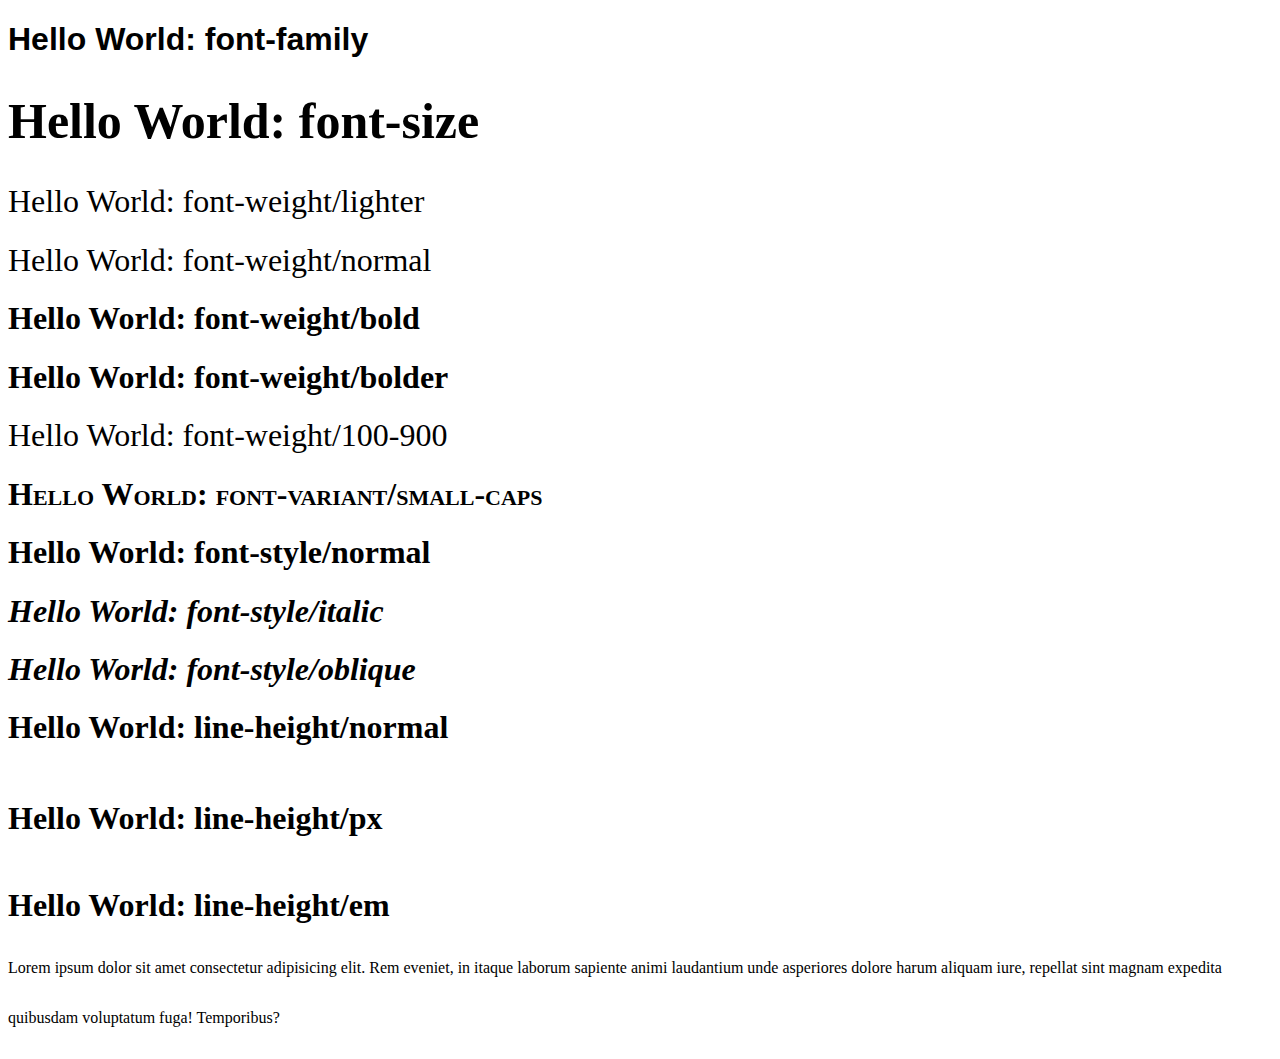
<file: latihan3-font style/index.html>
<!DOCTYPE html>
<html lang="en">

<head>
    <meta charset="UTF-8">
    <meta http-equiv="X-UA-Compatible" content="IE=edge">
    <meta name="viewport" content="width=device-width, initial-scale=1.0">
    <title>Font CSS</title>
    <link rel="stylesheet" href="font.css">
</head>

<body>
    <h1 class="font-family">Hello World: font-family</h1>
    <h1 class="font-size">Hello World: font-size</h1>
    <h1 class="font-weight-lighter">Hello World: font-weight/lighter</h1>
    <h1 class="font-weight">Hello World: font-weight/normal</h1>
    <h1 class="font-weight-bold">Hello World: font-weight/bold</h1>
    <h1 class="font-weight-bolder">Hello World: font-weight/bolder</h1>
    <h1 class="font-weight-px">Hello World: font-weight/100-900</h1>
    <h1 class="font-variant">Hello World: font-variant/small-caps</h1>
    <h1 class="font-style-normal">Hello World: font-style/normal</h1>
    <h1 class="font-style-italic">Hello World: font-style/italic</h1>
    <h1 class="font-style-oblique">Hello World: font-style/oblique</h1>
    <h1 class="line-height-normal">Hello World: line-height/normal</h1>
    <h1 class="line-height-px">Hello World: line-height/px</h1>
    <h1 class="line-height-em">Hello World: line-height/em</h1>

    <p>Lorem ipsum dolor sit amet consectetur adipisicing elit. Rem eveniet, in itaque laborum sapiente animi laudantium
        unde asperiores dolore harum aliquam iure, repellat sint magnam expedita quibusdam voluptatum fuga! Temporibus?
    </p>
</body>

</html>
</file>
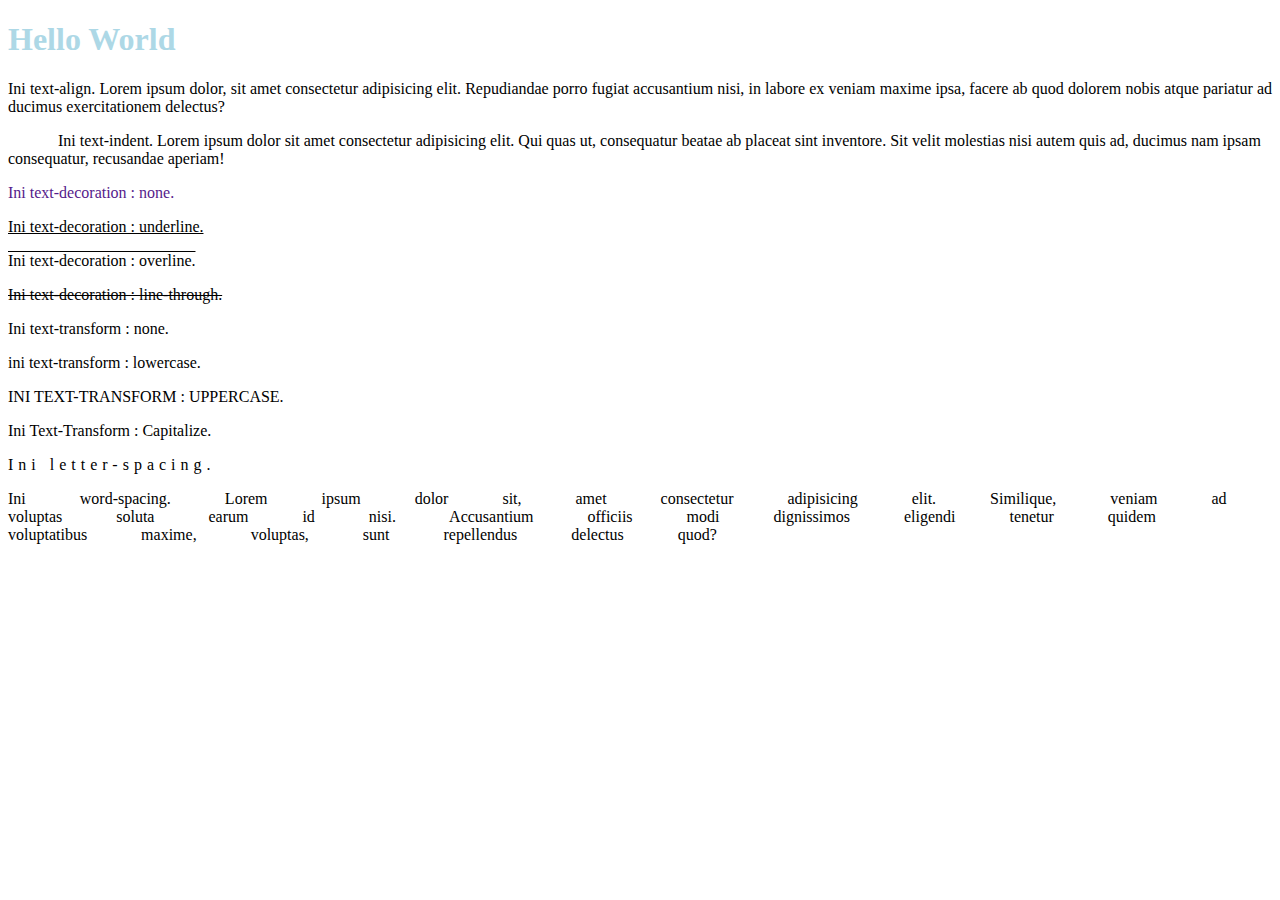
<file: latihan4-text styling/index.html>
<!DOCTYPE html>
<html lang="en">

<head>
    <meta charset="UTF-8">
    <meta http-equiv="X-UA-Compatible" content="IE=edge">
    <meta name="viewport" content="width=device-width, initial-scale=1.0">
    <title>Text Styling CSS</title>
    <link rel="stylesheet" href="style.css">
</head>

<body>
    <h1>Hello World</h1>

    <p class="text-align">Ini text-align. Lorem ipsum dolor, sit amet consectetur adipisicing elit. Repudiandae porro
        fugiat accusantium
        nisi, in labore ex
        veniam maxime ipsa, facere ab quod dolorem nobis atque pariatur ad ducimus exercitationem delectus?</p>

    <p class="text-indent">Ini text-indent. Lorem ipsum dolor sit amet consectetur adipisicing elit. Qui quas ut,
        consequatur beatae ab placeat sint inventore. Sit velit molestias nisi autem quis ad, ducimus nam ipsam
        consequatur, recusandae aperiam!</p>

    <p><a class="text-decoration-none" href="">Ini text-decoration : none.</a></p>

    <p class="text-decoration-underline">Ini text-decoration : underline.</p>

    <p class="text-decoration-overline">Ini text-decoration : overline.</p>

    <p class="text-decoration-line-through">Ini text-decoration : line-through.</p>

    <p class="text-transform-none">Ini text-transform : none.</p>

    <p class="text-transform-lowercase">Ini text-transform : lowercase.</p>

    <p class="text-transform-uppercase">Ini text-transform : uppercase.</p>

    <p class="text-transform-capitalize">Ini text-transform : capitalize.</p>

    <p class="letter-spacing">Ini letter-spacing.</p>

    <p class="word-spacing">Ini word-spacing. Lorem ipsum dolor sit, amet consectetur adipisicing elit. Similique,
        veniam ad voluptas soluta earum id nisi. Accusantium officiis modi dignissimos eligendi tenetur quidem
        voluptatibus maxime, voluptas, sunt repellendus delectus quod?</p>
</body>

</html>
</file>
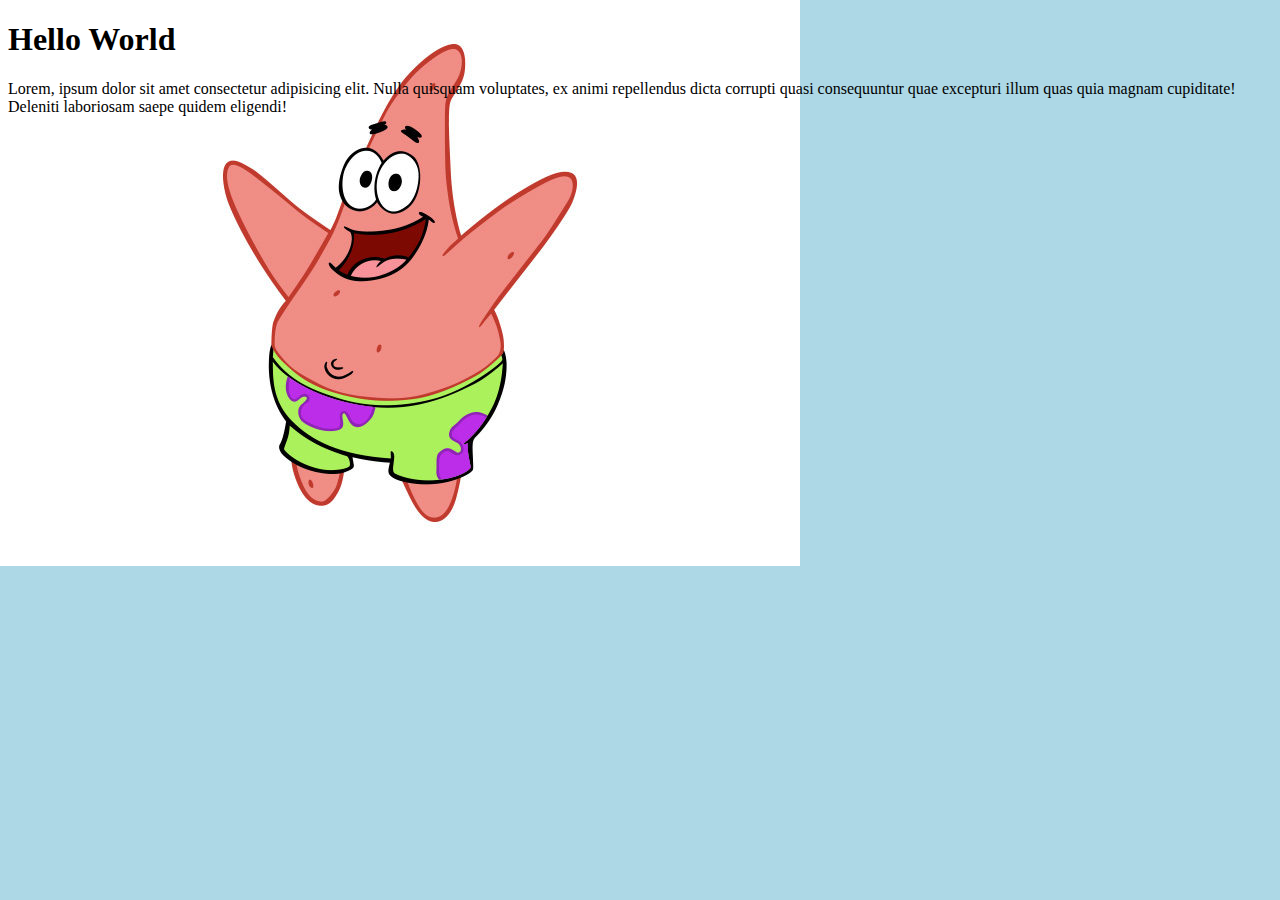
<file: latihan5-background/index.html>
<!DOCTYPE html>
<html lang="en">

<head>
    <meta charset="UTF-8">
    <meta http-equiv="X-UA-Compatible" content="IE=edge">
    <meta name="viewport" content="width=device-width, initial-scale=1.0">
    <title>Background CSS</title>
    <link rel="stylesheet" href="style.css">
</head>

<body>
    <div class="background-color">
        <h1>Hello World</h1>
    </div>

    <div class="background-image">
        <p>Lorem, ipsum dolor sit amet consectetur adipisicing elit. Nulla quisquam voluptates, ex animi repellendus
            dicta
            corrupti quasi consequuntur quae excepturi illum quas quia magnam cupiditate! Deleniti laboriosam saepe
            quidem
            eligendi!</p>
    </div>
</body>

</html>
</file>
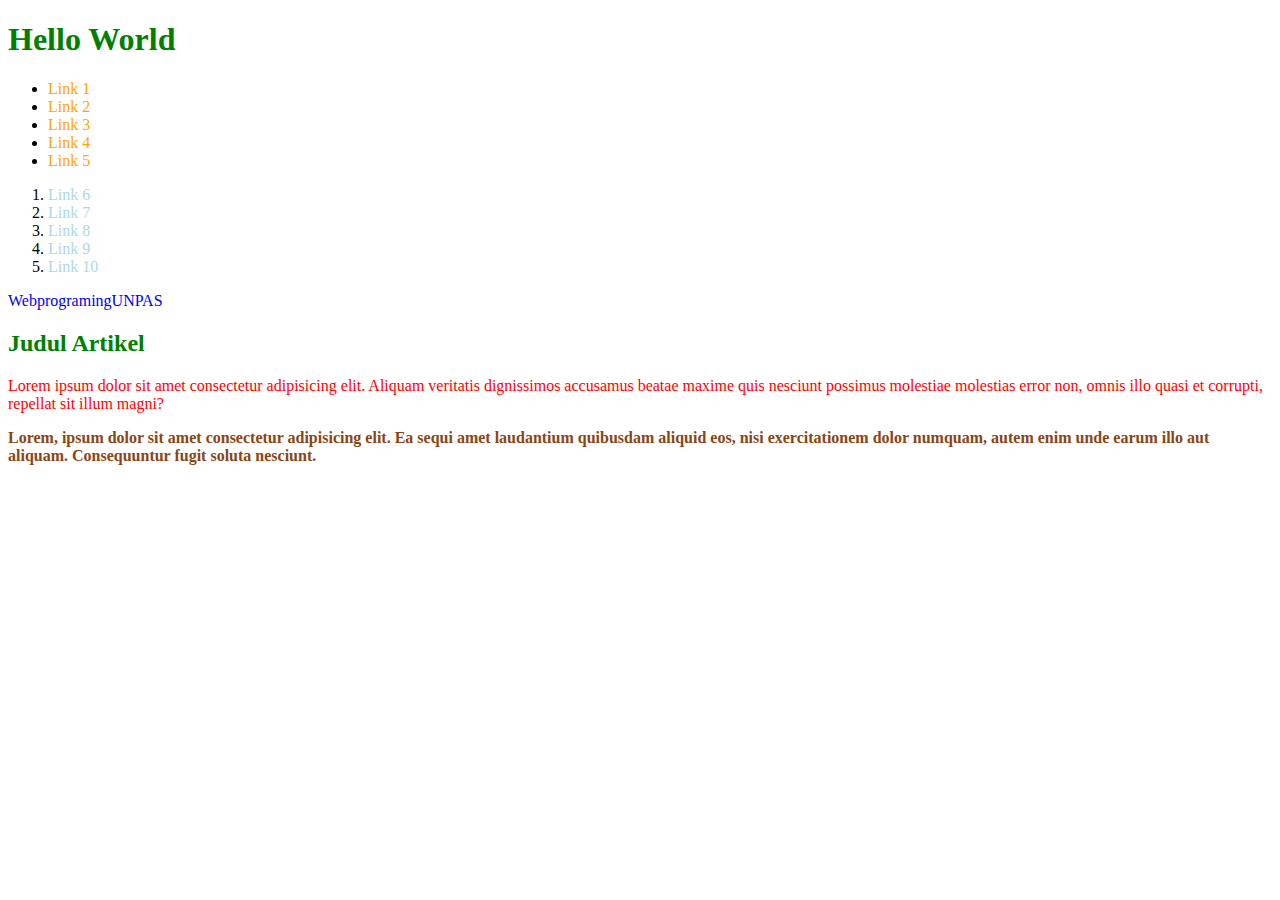
<file: latihan6-selector/index.html>
<!DOCTYPE html>
<html lang="en">

<head>
    <meta charset="UTF-8">
    <meta http-equiv="X-UA-Compatible" content="IE=edge">
    <meta name="viewport" content="width=device-width, initial-scale=1.0">
    <title>Selector CSS</title>
    <link rel="stylesheet" href="style.css">
</head>

<body>
    <h1>Hello World</h1>

    <ul>
        <li><a href="#">Link 1</a></li>
        <li><a href="#">Link 2</a></li>
        <li><a href="#">Link 3</a></li>
        <li><a href="#">Link 4</a></li>
        <li><a href="#">Link 5</a></li>
    </ul>

    <ol>
        <li><a href="#">Link 6</a></li>
        <li><a href="#">Link 7</a></li>
        <li><a href="#">Link 8</a></li>
        <li><a href="#">Link 9</a></li>
        <li><a href="#">Link 10</a></li>
    </ol>

    <a href="#">WebprogramingUNPAS</a>

    <h2>Judul Artikel</h2>

    <p id="p1">Lorem ipsum dolor sit amet consectetur adipisicing elit. Aliquam veritatis dignissimos accusamus beatae
        maxime
        quis nesciunt possimus molestiae molestias error non, omnis illo quasi et corrupti, repellat sit illum magni?
    </p>

    <p class="p2 cetak-tebal">Lorem, ipsum dolor sit amet consectetur adipisicing elit. Ea sequi amet laudantium
        quibusdam aliquid
        eos, nisi
        exercitationem dolor numquam, autem enim unde earum illo aut aliquam. Consequuntur fugit soluta nesciunt.</p>
</body>

</html>
</file>
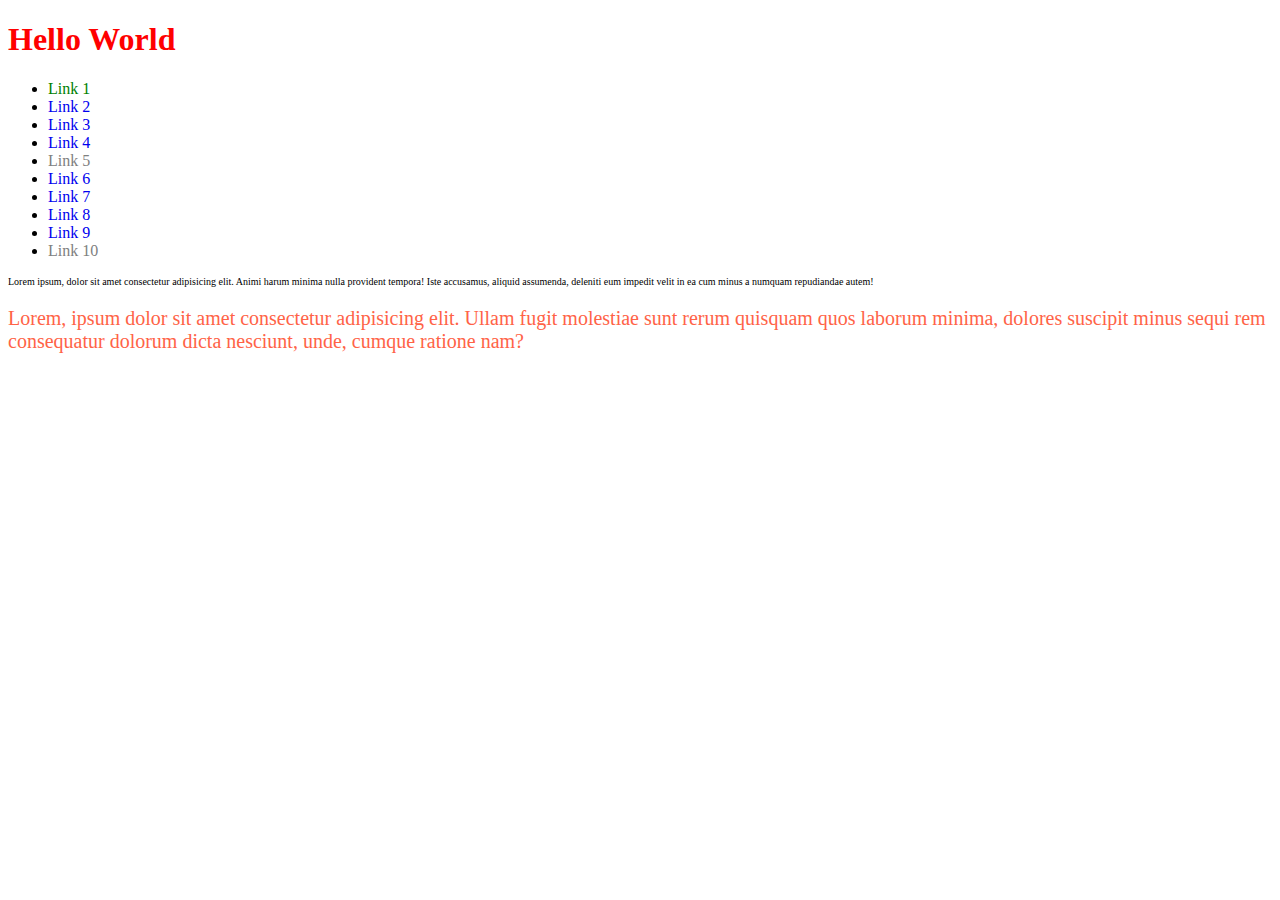
<file: latihan7-pseudo class/index.html>
<!DOCTYPE html>
<html lang="en">

<head>
    <meta charset="UTF-8">
    <meta http-equiv="X-UA-Compatible" content="IE=edge">
    <meta name="viewport" content="width=device-width, initial-scale=1.0">
    <title>Pseudo Class CSS</title>
    <link rel="stylesheet" href="style.css">
</head>

<body>
    <h1><a href="https:facebook.com">Hello World</a></h1>

    <ul>
        <li><a href="#">Link 1</a></li>
        <li><a href="#">Link 2</a></li>
        <li><a href="#">Link 3</a></li>
        <li><a href="#">Link 4</a></li>
        <li><a href="#">Link 5</a></li>
        <li><a href="#">Link 6</a></li>
        <li><a href="#">Link 7</a></li>
        <li><a href="#">Link 8</a></li>
        <li><a href="#">Link 9</a></li>
        <li><a href="#">Link 10</a></li>
    </ul>

    <p>Lorem ipsum, dolor sit amet consectetur adipisicing elit. Animi harum minima nulla provident tempora!
        Iste
        accusamus, aliquid assumenda, deleniti eum impedit velit in ea cum minus a numquam repudiandae autem!</p>
    <p>Lorem, ipsum dolor sit amet consectetur adipisicing elit. Ullam fugit molestiae sunt rerum quisquam
        quos laborum
        minima, dolores suscipit minus sequi rem consequatur dolorum dicta nesciunt, unde, cumque ratione nam?</p>
</body>

</html>
</file>
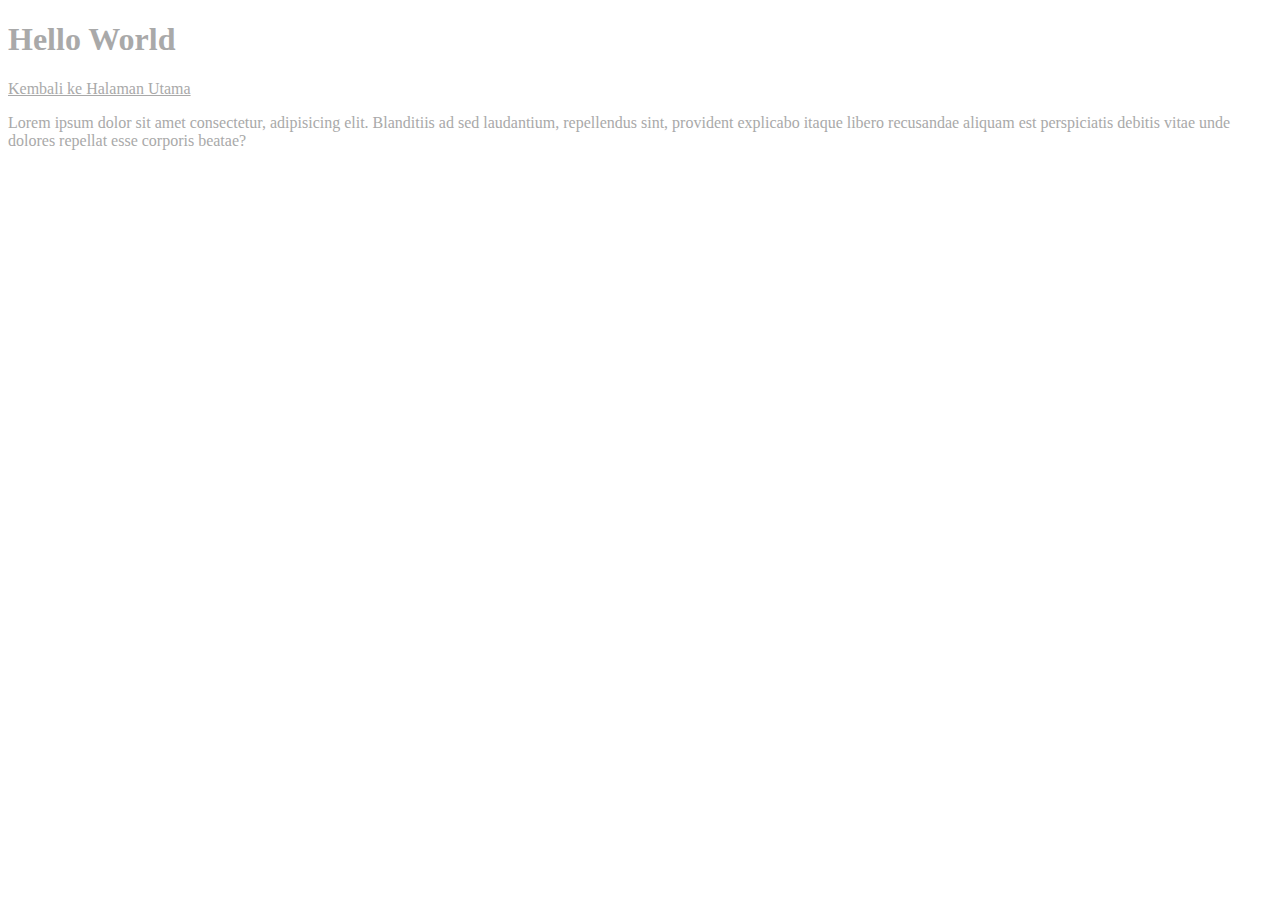
<file: latihan8-inheritance/index.html>
<!DOCTYPE html>
<html lang="en">

<head>
    <meta charset="UTF-8">
    <meta http-equiv="X-UA-Compatible" content="IE=edge">
    <meta name="viewport" content="width=device-width, initial-scale=1.0">
    <title>Inheritance CSS</title>
    <link rel="stylesheet" href="stylee.css">
</head>

<body>
    <h1>Hello World</h1>
    <a href="#">Kembali ke Halaman Utama</a>
    <p>Lorem ipsum dolor sit amet consectetur, adipisicing elit. Blanditiis ad sed laudantium, repellendus sint,
        provident explicabo itaque libero recusandae aliquam est perspiciatis debitis vitae unde dolores repellat esse
        corporis beatae?</p>
</body>

</html>
</file>
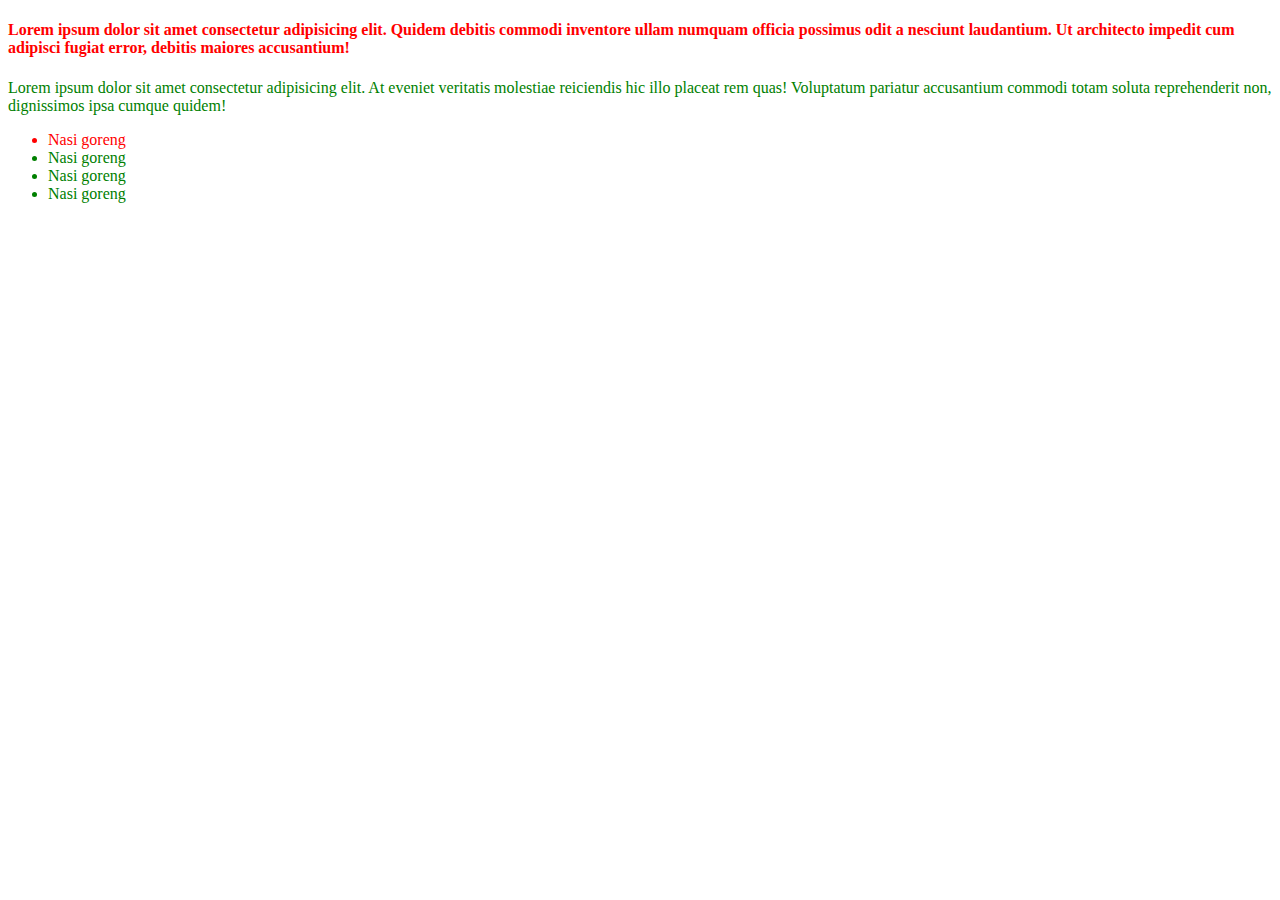
<file: latihan9-specificity/index.html>
<!DOCTYPE html>
<html lang="en">

<head>
    <meta charset="UTF-8">
    <meta http-equiv="X-UA-Compatible" content="IE=edge">
    <meta name="viewport" content="width=device-width, initial-scale=1.0">
    <title>Specificity CSS</title>
    <link rel="stylesheet" href="style.css">
</head>

<body>
    <h4 id="h">Lorem ipsum dolor sit amet consectetur adipisicing elit. Quidem debitis commodi inventore ullam numquam
        officia
        possimus odit a nesciunt laudantium. Ut architecto impedit cum adipisci fugiat error, debitis maiores
        accusantium!</h4>
    <p>Lorem ipsum dolor sit amet consectetur adipisicing elit. At eveniet veritatis molestiae reiciendis hic illo
        placeat rem quas! Voluptatum pariatur accusantium commodi totam soluta reprehenderit non, dignissimos ipsa
        cumque quidem!</p>

    <ul id="sarapan">
        <li class="favorit">Nasi goreng</li>
        <li>Nasi goreng</li>
        <li>Nasi goreng</li>
        <li>Nasi goreng</li>
    </ul>
</body>

</html>
</file>
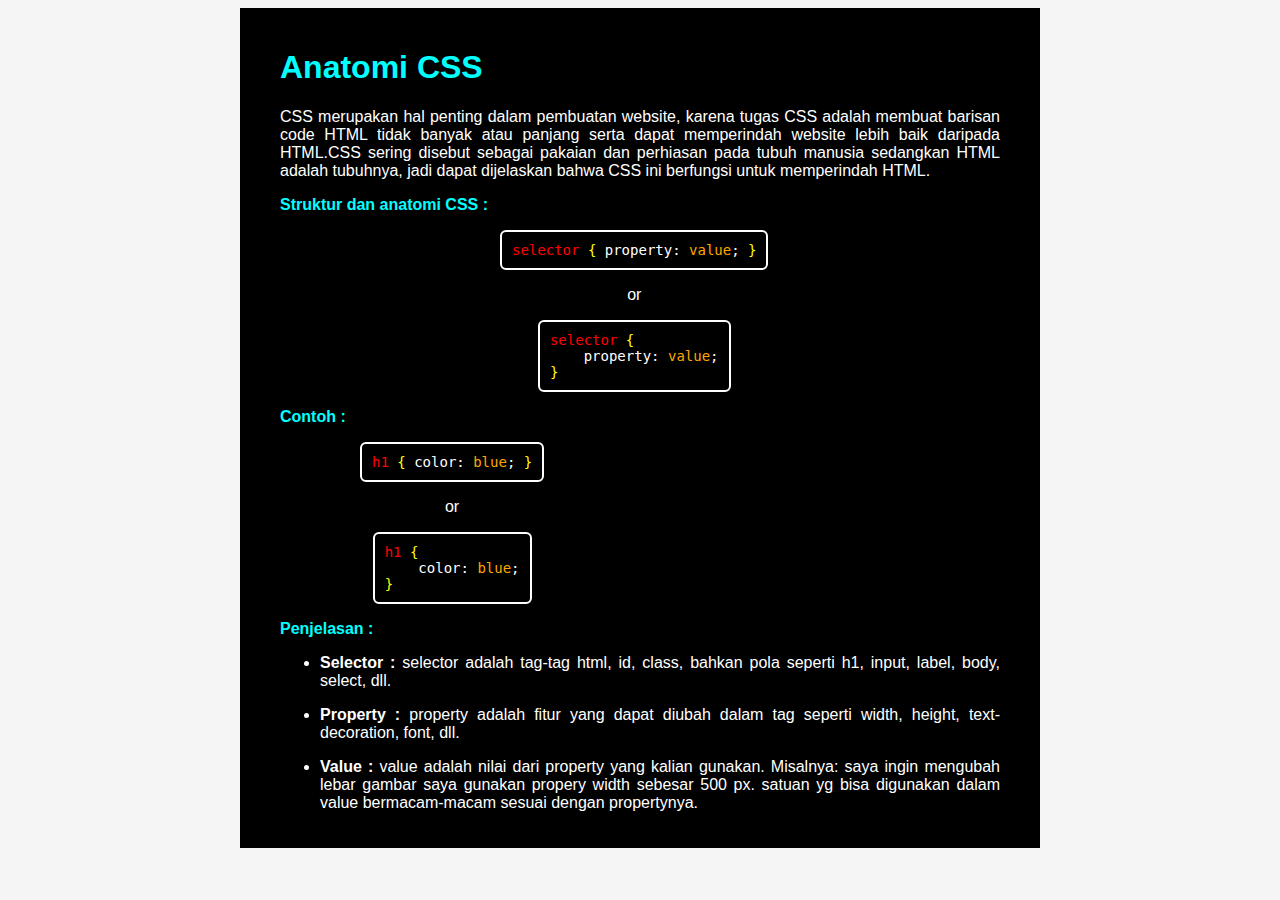
<file: latihan1-anatomi css/anatomi.html>
<!DOCTYPE html>
<html lang="en">

<head>
    <meta charset="UTF-8">
    <meta http-equiv="X-UA-Compatible" content="IE=edge">
    <meta name="viewport" content="width=device-width, initial-scale=1.0">
    <title>Anatomi CSS</title>
    <link rel="stylesheet" href="anatomi.css">
</head>

<body>
    <div class="content">
        <h1>Anatomi CSS</h1>
        <p>CSS merupakan hal penting dalam pembuatan website, karena tugas CSS adalah membuat barisan code HTML tidak
            banyak atau panjang serta dapat memperindah website lebih baik daripada HTML.CSS sering disebut sebagai
            pakaian dan perhiasan pada tubuh manusia sedangkan HTML adalah tubuhnya, jadi dapat dijelaskan bahwa CSS ini
            berfungsi untuk memperindah HTML.</p>
        <p><b>Struktur dan anatomi CSS :</b></p>
        <div class="struktur">
            <pre><span class="selector">selector</span> <span class="krg">{</span> property: <span class="value">value</span>; <span class="krg">}</span></pre>
            <p class="tengah">or</p>
            <pre><span class="selector">selector</span> <span class="krg">{</span>
    property: <span class="value">value</span>;
<span class="krg">}</span></pre>
        </div>
        <p><b>Contoh :</b></p>
        <div class="contoh">
            <pre><span class="selector">h1</span> <span class="krg">{</span> color: <span class="value">blue</span>; <span class="krg">}</span></pre>
            <p class="tengah">or</p>
            <pre><span class="selector">h1</span> <span class="krg">{</span>
    color: <span class="value">blue</span>;
<span class="krg">}</span></pre>
        </div>
        <p><b>Penjelasan :</b></p>
        <ul>
            <li>
                <p><b>Selector :</b> selector adalah tag-tag html, id, class, bahkan pola seperti h1, input, label,
                    body,
                    select, dll.</p>
            </li>
            <li>
                <p><b>Property :</b> property adalah fitur yang dapat diubah dalam tag seperti width, height,
                    text-decoration,
                    font, dll.</p>
            </li>
            <li>
                <p><b>Value :</b> value adalah nilai dari property yang kalian gunakan. Misalnya: saya ingin mengubah
                    lebar
                    gambar saya gunakan propery width sebesar 500 px.
                    satuan yg bisa digunakan dalam value bermacam-macam sesuai dengan propertynya.</p>
            </li>
        </ul>




    </div>
</body>

</html>
</file>
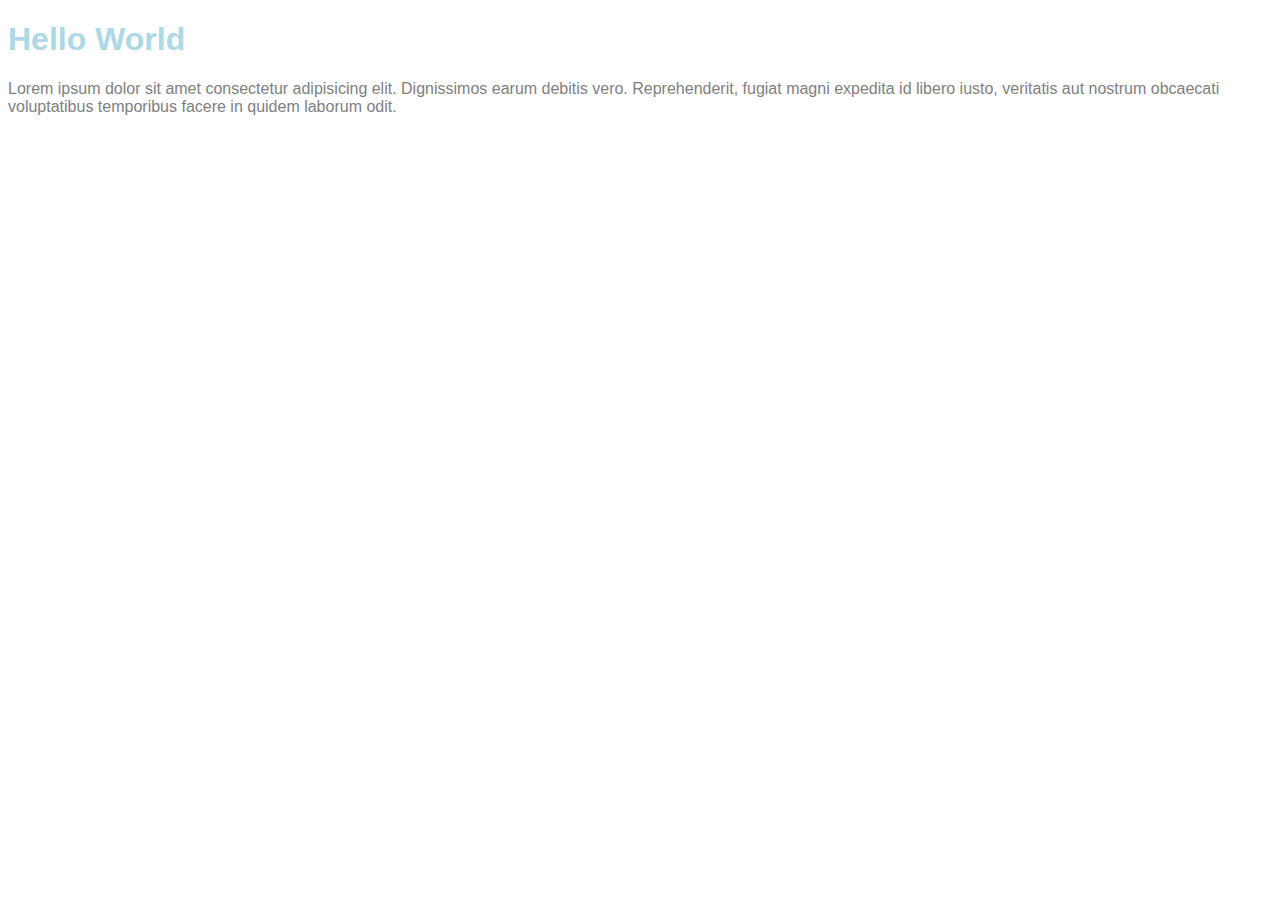
<file: latihan2-penempatan css/embed.html>
<!DOCTYPE html>
<html lang="en">

<head>
    <meta charset="UTF-8">
    <meta http-equiv="X-UA-Compatible" content="IE=edge">
    <meta name="viewport" content="width=device-width, initial-scale=1.0">
    <title>Embed CSS</title>
    <!-- dibawah ini adalah contoh penemapatan css embed -->
    <style>
        body {
            font-family: arial;
        }

        h1 {
            color: lightblue;
        }

        p {
            line-height: 1, 6em;
            color: grey;
        }
    </style>
</head>

<body>
    <h1>Hello World</h1>
    <p>Lorem ipsum dolor sit amet consectetur adipisicing elit. Dignissimos earum debitis vero. Reprehenderit, fugiat
        magni expedita id libero iusto, veritatis aut nostrum obcaecati voluptatibus temporibus facere in quidem laborum
        odit.</p>
</body>

</html>
</file>
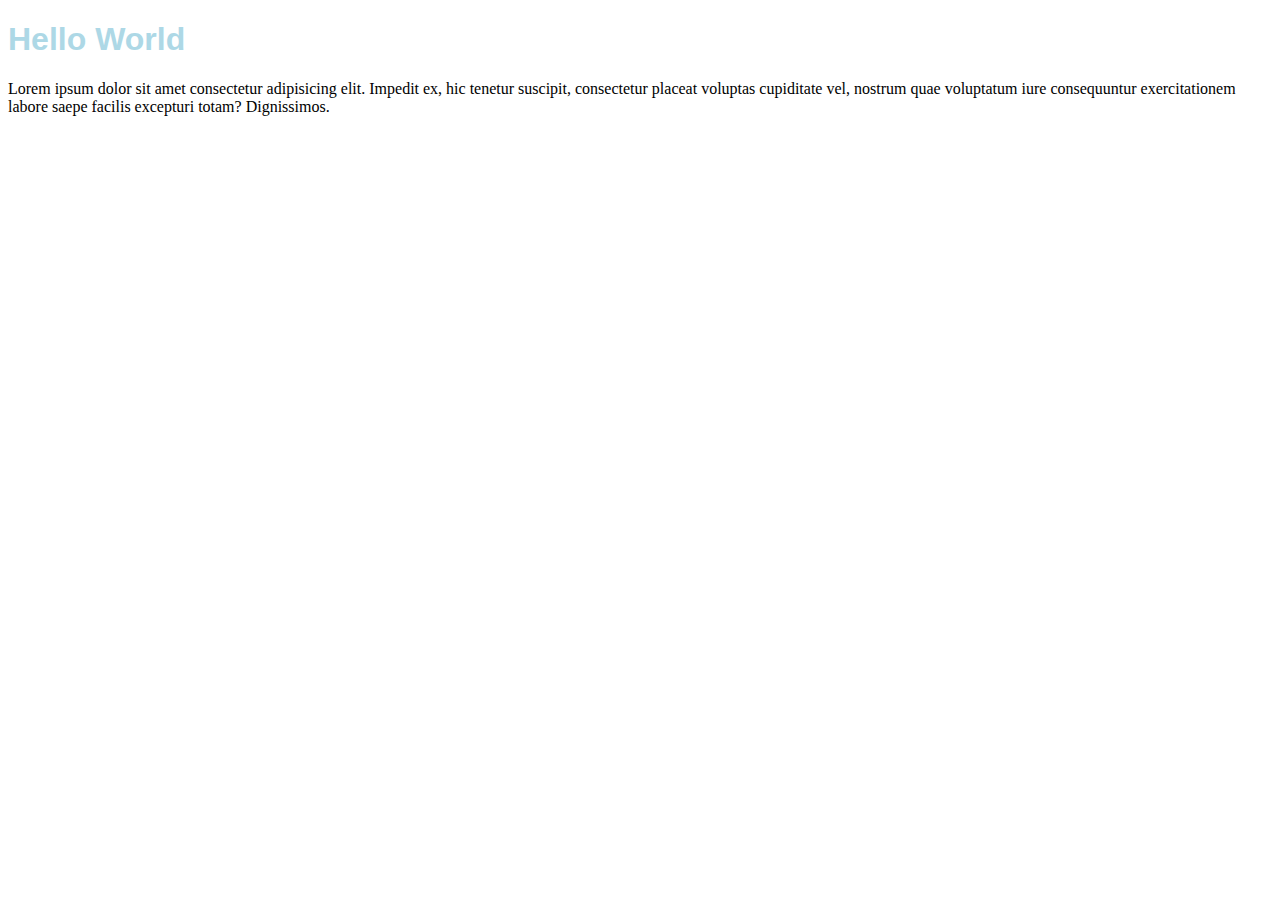
<file: latihan2-penempatan css/external.html>
<!DOCTYPE html>
<html lang="en">

<head>
    <meta charset="UTF-8">
    <meta http-equiv="X-UA-Compatible" content="IE=edge">
    <meta name="viewport" content="width=device-width, initial-scale=1.0">
    <title>External CSS</title>
    <!-- dibawah ini berguna untuk menghubungkan file style.css dengan file html ini -->
    <link rel="stylesheet" href="css/style.css">
</head>

<body>
    <h1>Hello World</h1>
    <p>Lorem ipsum dolor sit amet consectetur adipisicing elit. Impedit ex, hic tenetur suscipit, consectetur placeat
        voluptas cupiditate vel, nostrum quae voluptatum iure consequuntur exercitationem labore saepe facilis excepturi
        totam? Dignissimos.</p>
</body>

</html>
</file>
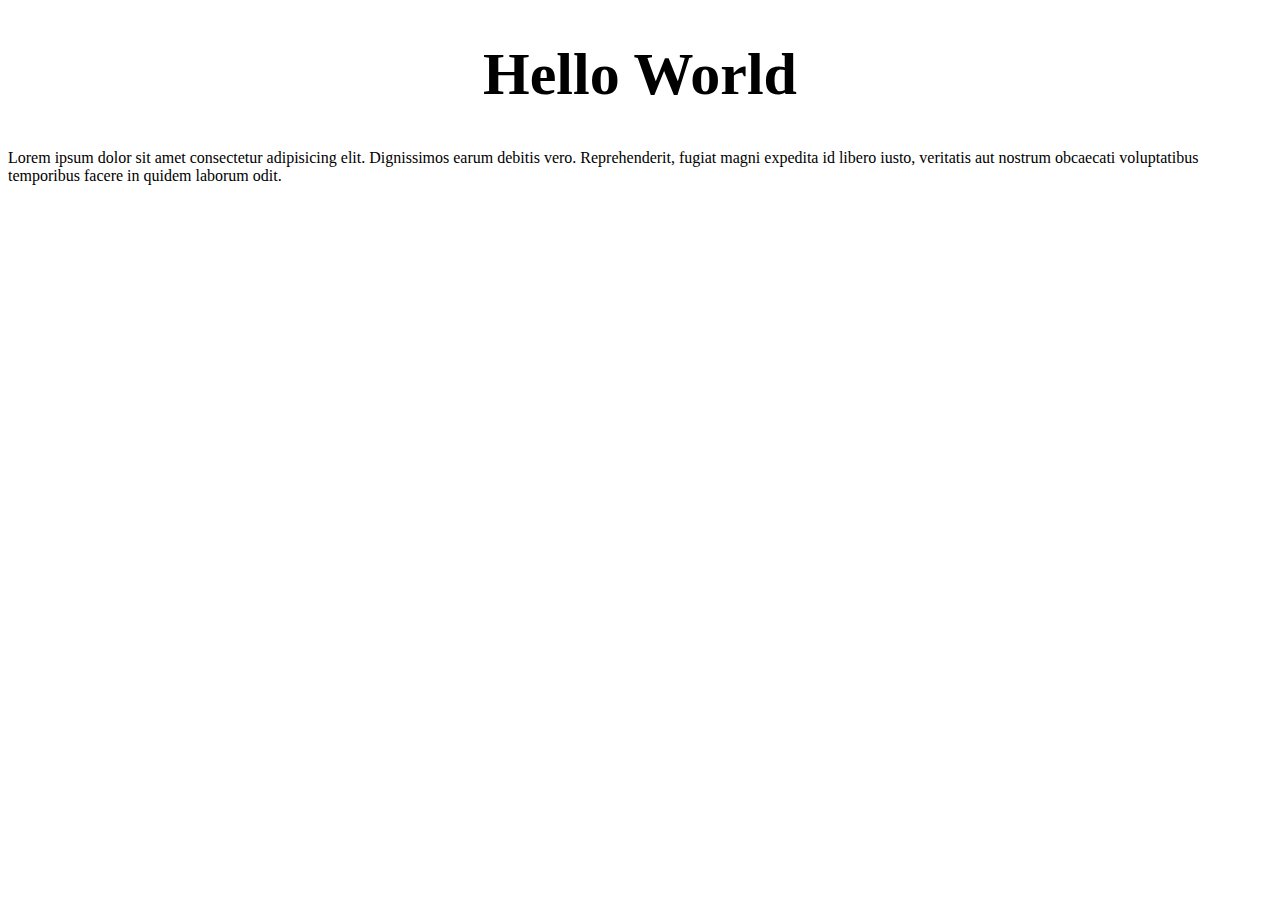
<file: latihan2-penempatan css/inline.html>
<!DOCTYPE html>
<html lang="en">

<head>
    <meta charset="UTF-8">
    <meta http-equiv="X-UA-Compatible" content="IE=edge">
    <meta name="viewport" content="width=device-width, initial-scale=1.0">
    <title>Inline CSS</title>
</head>

<body>
    <!-- dibawah ini adalah contoh inline css -->
    <h1 style="text-align: center; font-size: 60px;">Hello World</h1>
    <p>Lorem ipsum dolor sit amet consectetur adipisicing elit. Dignissimos earum debitis vero. Reprehenderit, fugiat
        magni expedita id libero iusto, veritatis aut nostrum obcaecati voluptatibus temporibus facere in quidem laborum
        odit.</p>
</body>

</html>
</file>
<file: latihan3-font style/font.css>
/* 
    Property font di css :
    1. font-family -> mengatur jenis font yang akan digunakan.
    2. font-size -> mengatur ukuran font.
    3. font-weight -> mengatur ketebalan font.
    4. font-variant -> mengubah font menjadi small-caps.
    5. font-style -> mengubah font menjadi bercetak miring.
    6. line-height -> mengatur jarak spasi antar baris.

    Value font-family :
    1. nama font -> terletak diawal. cth"nya: arial, poppins, times new roman, dll.
    2. generic family -> terletak diakhir. cth"nya: sans-serif, serif.
    cth strukturnya :
    h1{
        font-family: arial, verdina, sans-serif;
    }
    p{
        font-family: "Times New Roman, serif;
    }
    *note : arial, verdana, dan times new roman adalah nama font dan font yang akan digunakan adlh font pertama, yg kedua dipakai bila font pertama tdk ada di komputer. Serif dan sans-serif adlh generic family nya.
    font css shortcut : 
    body{
        font: italic normal bold 16px/18px helvetica,arial, sans-serif;
    }
    urutannya ialah : 
    1. italic = font-style
    2. normal = font-variant
    3. bold = font-weight
    4. 16px = font-size
    5. 18px = line-height
    6. helvetica,arial, sans-serif = font-family

    Value font-size :
    1. px
    2. % 
    3. em

    Value font-weight :
    1. lighter -> hampir sama dengan normal
    2. normal -> mengubah teks h1 dan yg lain menjadi tidak bold
    3. 100-900 -> mempertebal teks sesuai ketertarikan pengguna
    4. bold -> mengubah teks menjadi bold
    5. bolder -> hampir sama dengan bolder

    Value font-variant :
    1. normal -> tidak ada perubahan
    2. small-caps -> membuat teks huruf kapital dan huruf pertama lebih besar.

    value font-style :
    1. normal ->
    2. italic -> membuat teks menjadi italic sesuai dengan font yang ada di komputer.
    3. oblique -> membuat teks menjadi italic tanpa adanya font di komputer/dipaksa italic.

    value line-height :
    1. normal
    2. px
    3. em
*/

h1.font-family {
    font-family: Arial, Helvetica, sans-serif;
}

h1.font-size {
    font-size: 50px;
}

h1.font-weight {
    font-weight: normal;
}

h1.font-weight-bold {
    font-weight: bold;
}

h1.font-weight-bolder {
    font-weight: bolder;
}

h1.font-weight-lighter {
    font-weight: lighter;
}

h1.font-weight-px {
    font-weight: 100;
}

h1.font-variant {
    font-variant: small-caps;
}

h1.font-style-normal {
    font-style: normal;
}

h1.font-style-italic {
    font-style: italic;
}

h1.font-style-oblique {
    font-style: oblique;
}

h1.line-height-normal {
    line-height: normal;
}

h1.line-height-px {
    line-height: 100px;
}

h1.line-height-em {
    line-height: 1em;
}

p {
    font-family: Georgia, 'Times New Roman', Times, serif;
    line-height: 50px;
}
</file>
<file: latihan4-text styling/style.css>
/*
    BELAJAR TEXT STYLING PADA CSS

    Property pada text :
    1. color -> memberi warna pada tulisan.
    2. text-align -> mengatur format paaragraf sama seperti di word untuk buat teks di tengah pinggir kiri ata rata dengan margin.
    3. text-indent -> memberi identitas pada paragraf/teks atau tab spasi di awal kalimat.
    4. text-decoration -> mengatur dekorasi pada teks. sperti membuat garis pada teks.
    5. text-transform -> mengubah jenis huruf besar, kecil/kapital.
    6. letter-spacing -> mengatur spasi antar huruf.
    7. word-spacing -> mengatur spasi antar kata.

    Value color :
    1. nama warna dlm bhs inggris.
    2. rgb
    3. hex

    Value text-align :
    1. left -> membuat tulisan/paragraf rata ke sebelah kiri.
    2. right -> membuat tulisan/paragraf rata ke sebelah kanan.
    3. center -> membuat tulisan/paragraf rata ke sebelah tengah.
    4. justify -> membuat tulisan/paragraf rata ke sebelah kanan dan kiri.

    value text-indent : 
    1. px
    2. %

    Value text-decoration : 
    1. none -> menghapus garis yang terdapat pada teks/kalimat.
    2. underline -> membuat teks bergaris bawah.
    3. overline -> membuat teks bergaris atas.
    4. line-through -> membuat teks bergaris ditengah.

    Value text-transform : 
    1. none -> membuat tampilan teks seperti default.
    2. lowercase -> membuat semua huruf teks menjadi huruf kecil.
    3. uppercase -> membuat semua huruf teks menjadi huruf besar/kapital.
    4. capitalize -> membuat semua huruf depan setiap kalimat menjadi huruf besar/kapital.

    Value letter-spacing :
    1. normal -> default.
    2. px

    Value word-spacing :
    1. normal -> default.
    2. px
*/

h1 {
    color: lightblue;
}

p.text-align {
    text-align: justify;
}

p.text-indent {
    text-indent: 50px;
}

a.text-decoration-none {
    text-decoration: none;
}

p.text-decoration-underline {
    text-decoration: underline;
}

p.text-decoration-overline {
    text-decoration: overline;

}

p.text-decoration-line-through {
    text-decoration: line-through;
}

p.text-transform-none {
    text-transform: none;
}

p.text-transform-lowercase {
    text-transform: lowercase;
}

p.text-transform-uppercase {
    text-transform: uppercase;
}

p.text-transform-capitalize {
    text-transform: capitalize;
}

p.letter-spacing {
    letter-spacing: 5px;
}

p.word-spacing {
    word-spacing: 50px;
}
</file>
<file: latihan5-background/style.css>
/* 
    BELAJAR BACKGROUND PADA CSS

    Property yang ada pada background :
    1. background-color -> mengatur warna pada background.
    2. background-image -> mengatur gambar yg akan digunakan pd background.
    3. background-position -> mengatur posisi gambar pada background.
    4. background-repeat -> mengatur jenis pengulangan gambar pada background.

    Value background-repeat : 
    1. repeat-x -> membuat ukuran gambar full horizontal tapi tidak full vertikal.
    2. repeat-y -> membuat ukuran gambar full vertikal tapi tidak full horizontal.
    3. no-repeat -> membuat ukuran gambar sesuai dengan ukuran aslinya
    4. repeat -> membuat gambar berulang-ulang sampai memenuhi halaman

    Value background-position : 
    1. top left
    2. top center
    3. top right
    4. center left
    5. center center
    6. center right
    7. bottom right
    8. bottom left
    9. bottom center
    10. bottom right
    11. x% y% -> maksudnya ialah posisi x dan y nya berapa persen thdp halaman website.
    12. x-pos y-pos -> maksudnya ialah posisi

    Shorthand Tag background  
    Struktur:
    background: color url() position repeat;
    cth:
    body{
        background: white url(gambar/kartun.jpg) top left no-repeat;
    }

*/

body {
    background-image: url(gambar/kartun.jpg);
    background-repeat: no-repeat;
    background-color: lightblue;
    background-position: top left;
}
</file>
<file: latihan6-selector/style.css>
/* 
    BELAJAR SELECTOR PADA CSS 
    Selector terdiri atas : 
    1. elemen HTML -> p,h1,a,body,dll. cth : h1{ text-align: center; }.
    2. id -> nama/value id sesuai user tanpa spasi dan menggunakan pagar diawal (#) lalu value id-nya di file css. cth: h1#header-text{ text-align: center; }.
    3. class -> nama/value class sesuai user tanpa spasi dan menggunakan titik diawal (.) lalu value class-nya di file css. cth: h1.header-text{ text-align: center; }.
    4. complex selector -> kondisi dimana selector sangat banyak
    contoh kasus diatas:  <h1 class="header-text" id="header-text">Hello World</h1>

    penjelasan selector jenis id : 
    1. sebuah elemen html hanya boleh memiliki 1 id.
    2. setiap halaman hanya boleh meimiliki 1 elemen dengan id tsb.
    3. dapat digunakan sebagai penanda halaman utk link.
    4. digunakan untuk javascript.
    5. sebaiknya tidak digunakan utk css (lebih baik menggunakan class).
*/

/* contoh penggunaan selector elemen HTML */
body {
    font-family: poppins;
}

a {
    text-decoration: none;
}

/* contoh penggunaan selector elemen HTML dgn metode grouping*/
/* koma (,) digunakan bila ingin menggunakan property yg berbeda tp value yg sama */
h1,
h2 {
    color: green;
}

/* maksud dari perintah css dibawah ialah css pilih ul lalu pilih li yg ada didlm ul dan pilih a yg ada didalam li */
/* spasi dalam css diartikan "di dalam" */
ul li a {
    color: orange;
}

ol li a {
    color: lightblue;
}

/* contoh penggunaan selector id */
#p1 {
    color: red;
}

/* contoh penggunaan selector class */
.p2 {
    color: saddlebrown;
}

.cetak-tebal {
    font-weight: bold;
}
</file>
<file: latihan7-pseudo class/style.css>
/* 
    BELAJAR PSEUDO-CLASS PADA CSS
    -> Pseudo class adalah class semu yang ada pada css.

    Macam-macam pseudo-class yg berhubungan dgn link : 
    1. :link -> style default pada sebuah link (a yang memiliki href) / kondisi dimana link lagi tidak diapa-apain.
    2. :hover -> style ketika kursor mouse berada diatas sebuah link/elemen.
    3. :active -> style ketika sebuah link di klik (keadaan aktif).
    4. :visited -> style ketika sebuah link sudah pernah dikunjungi sebelumnya (menggunakan browser yang sama).

    Macam-macam pseudo-class yg berhubungan dgn posisi elemen : 
    1. :first-child -> memilih elemen pertama dari sebuah parent (elemen pembungkusnya).
    2. :last-child -> memilih elemen terakhir dari sebuah parent (elemen pembungkusnya).
    3. :nth-child(n) -> memilih elemen ke-n dari sebuah parent (elemen pembungkusnya). n bisa berarti urutan (1), (2), ... atau pola (2n), (3n+2), (4n-1) atau ganjil dan genap (even) & (odd).
    *note: pseudo-class jenis ini hanya bisa digunakan pada tag yg punya anak.
            cth:    <ul>
                        <li><a href="#">Link 2</a></li>
                        <li><a href="#">Link 1</a></li>
                    </ul>
    
    Macam-macam pseudo-class yg berhubungan dgn posisi elemen bag.2 : 
    4. :first-of-type -> memilih elemen pertama dari sebuah jenis/tipe tag.
    5. :last-of-type -> memilih elemen terakhir dari sebuah jenis/tipe tag.
    *note: pseudo-class jenis ini bisa diggunakan utk semua tag html.
*/

a {
    text-decoration: none;
}

h1 a {
    color: red;
}

h1 a:hover {
    color: orange;
    font-family: poppins;
    font-size: 20px;
}

h1 a:active {
    color: lightblue;
}

h1 a:visited {
    color: lightgray;
}

li:first-child a {
    color: green;
}

li:last-child a {
    color: gray;
}

li:nth-child(5) a {
    color: pink;
}

li:nth-child(5n) a {
    color: gray;
}

li:nth-child(odd) a:hover {
    color: white;
}

li:nth-child(even) a:hover {
    font-size: 20px;
}

p:first-of-type {
    font-family: poppins;
    font-size: 10px;
}

p:last-of-type {
    font-size: 20px;
    color: tomato;
}
</file>
<file: latihan8-inheritance/stylee.css>
/* 
    Inheritance adalah sebuah elemen mewarisi beberapa nilai dari properti yang dimiliki oleh elemen parrent-nya.
    Property" yang diwariskan : 
    color, font, letter-spacing, line-height, list-style, text-align, text-indent, text-transform, visibility, white-space.
    *note: tag a tidak mewarisi nilai dri color.
*/

body {
    font-family: poppins;
    color: darkgray;
}

a {
    color: inherit;
}
</file>
<file: latihan9-specificity/style.css>
/* 
    setiap deklarasi css (selector) memiliki berat yg berbeda. Berat tsb menentukan seberapa spesifik sebuah elemen dpt dipilih selector.

    menghitung nilai specificity : 
    inline  id  class   element
    0       0     0        0     -> angka bertambah tergantung brp banyak atasnya
*/

/* dalam kondisi ini yang terkahir akan siambil */
p {
    color: red;
}

p {
    color: green;
}

/* dalam hal ini id yang akan diambil karna id lebih besar dari tag p yaitu id=100 dan h6=1 */
#h {
    color: red;
}

/* #h= 0 1 0 0*/

h6 {
    color: green;
}

/* h6=0 0 0 1 */

ul#sarapan li {
    color: green;
}

/* ul#sarapan li = 0 1 0 2 */

ul#sarapan li.favorit {
    color: red;
}

/* ul#sarapan li.favorit = 0 1 1 2 */
</file>
<file: latihan1-anatomi css/anatomi.css>
/* 
    Struktur dan anatomi css :
    selector { property: value; }
                or
    selector {
        property: value;
    }

    cth: 
    h1 { color: blue; } -> artinya seluruh tag h1 fontya akan bewarna biru
                or
    h1{
        color: blue;
    }

    penjelasan :
    1. selector -> selector adlh tag-tag html, id, class, bahkan pola seperti h1, input, label, body, select, dll.
    2. property -> property adlh fitur yang dapat diubah dalam tag seperti width, height, text-decoration, font, dll.
    3. value -> value adlh nilai dari property yang kalian gunakan. Misalnya: saya ingin mengubah lebar gambar saya gunakan propery width sebesar 500 px.
                satuan yg bisa digunakan dalam value bermacam-macam sesuai dengan propertynya.
*/
body {
    font-family: poppins, sans-serif;
    background-color: whitesmoke;
}

.content {
    background-color: black;
    box-sizing: border-box;
    width: 800px;
    margin: auto;
    padding: 20px 40px;
    color: white;
}

p {
    text-align: justify;
}

pre {
    width: fit-content;
    border: 2px solid white;
    padding: 10px;
    font-size: 14px;
    border-radius: 6px;
    color: white;
    margin: auto;
}

.tengah {
    text-align: center;
}

h1 {
    color: cyan;
}

p b {
    color: cyan;
}

ul li p b {
    color: white;
}

.struktur {
    width: fit-content;
    margin-left: 220px;
}

.contoh {
    width: fit-content;
    margin-left: 80px;
}

.selector {
    color: red;
}

.value {
    color: orange;
}

.krg {
    color: yellow;
}
</file>
<file: latihan2-penempatan css/css/style.css>
h1 {
    color: lightblue;
    font-family: Arial;
}
</file>
